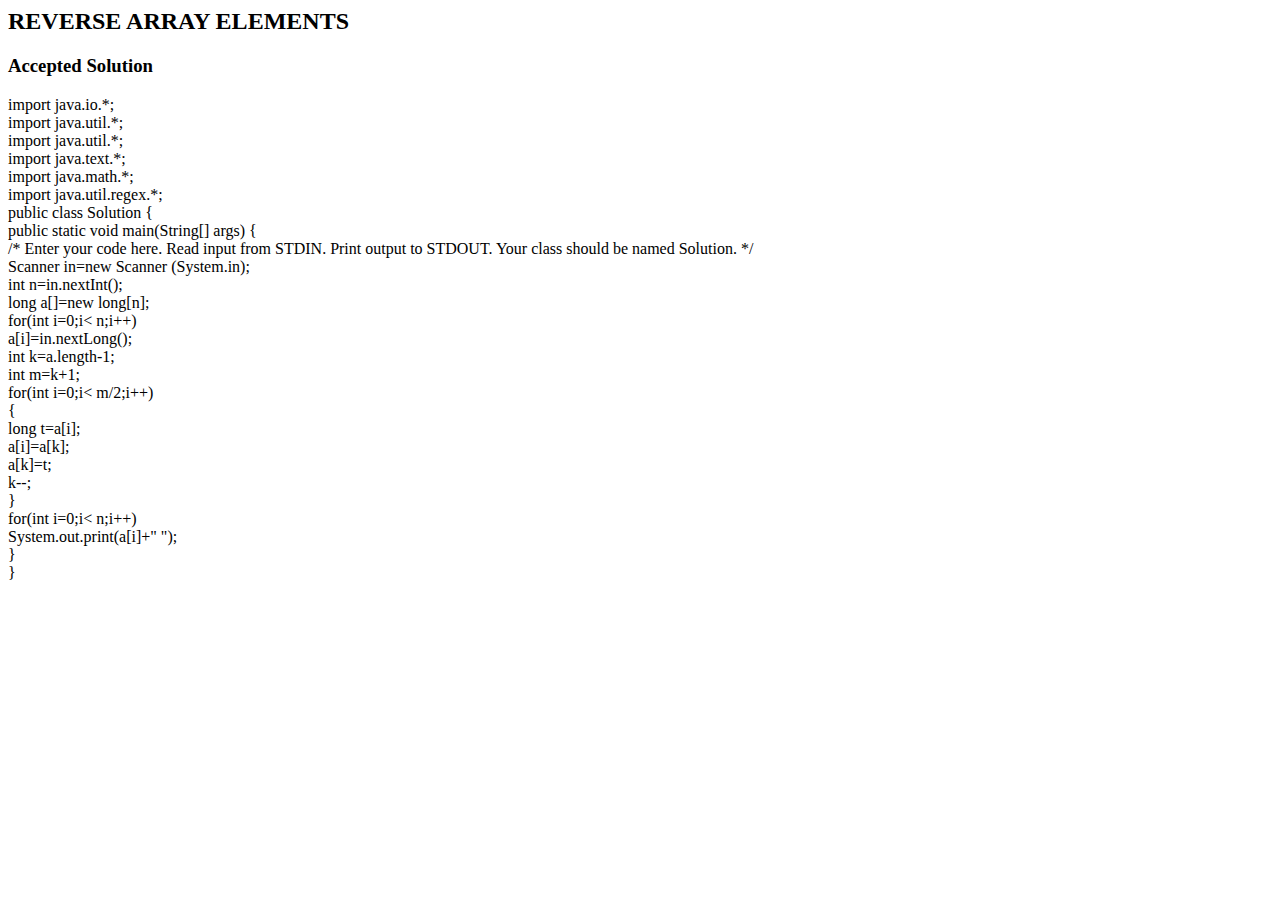
<file: REV.html>
<html>
<head>
<h2> REVERSE ARRAY ELEMENTS </h2>
<h3> Accepted Solution </h3>
<title> Reverse Array Elements </title>
</head>
<body>
<p>
import java.io.*; <br>
import java.util.*;  <br>
import java.util.*;  <br>
import java.text.*;  <br>
import java.math.*;   <br>
import java.util.regex.*; <br>

public class Solution {  <br>

    public static void main(String[] args) { <br>
        /* Enter your code here. Read input from STDIN. Print output to STDOUT. Your class should be named Solution. */ <br>
        Scanner in=new Scanner (System.in);  <br>
        int n=in.nextInt();  <br>
       long a[]=new long[n];   <br>
		for(int i=0;i< n;i++)   <br>
		a[i]=in.nextLong();     <br>
		 int k=a.length-1;    <br>
         int m=k+1;       <br>
		 for(int i=0;i< m/2;i++)  <br>
             { <br>
             long t=a[i]; <br>
             a[i]=a[k];  <br>
             a[k]=t; <br>
             k--;  <br>
             } <br>
        for(int i=0;i< n;i++) <br>
            System.out.print(a[i]+" ");  <br>

    }  <br>
} <br>
          

</p>
</body>
</html>
</file>
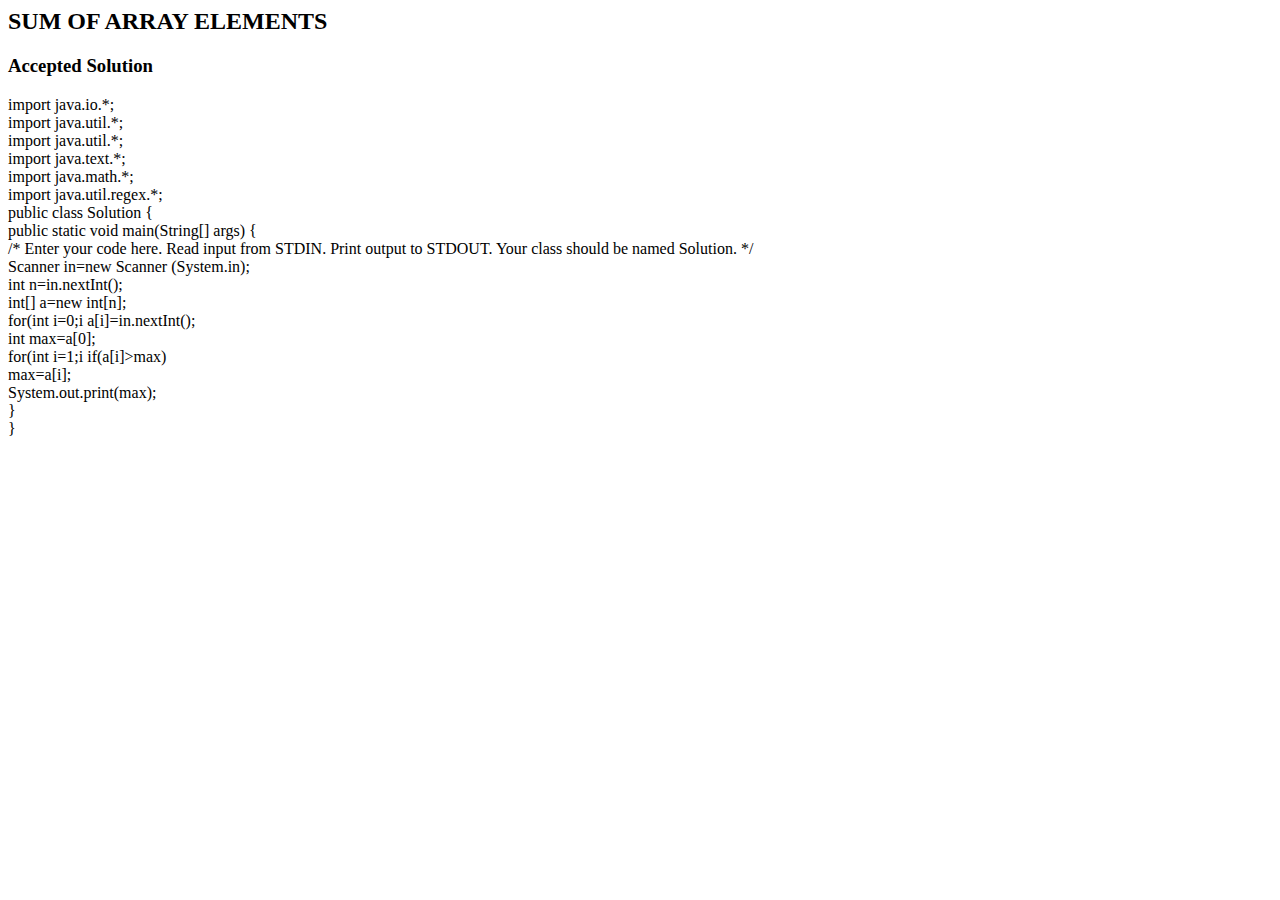
<file: SRE.html>
<html>
<head>
<h2> SUM OF ARRAY ELEMENTS </h2>
<h3> Accepted Solution </h3>
<title> Sum Of Array Elements </title>
</head>
<body>
<p>
import java.io.*; <br>
import java.util.*;  <br>
import java.util.*;  <br>
import java.text.*;  <br>
import java.math.*;   <br>
import java.util.regex.*; <br>

public class Solution {  <br>

    public static void main(String[] args) { <br>
        /* Enter your code here. Read input from STDIN. Print output to STDOUT. Your class should be named Solution. */ <br>
        Scanner in=new Scanner (System.in);  <br>
        int n=in.nextInt();  <br>
        int[] a=new int[n];  <br>
        for(int i=0;i<n;i++)   <br>
            a[i]=in.nextInt();   <br>
        int max=a[0];        <br>
        for(int i=1;i<n;i++)    <br>
            if(a[i]>max)      <br>
                max=a[i];      <br>
        System.out.print(max);  <br>
    } <br>
} <br>

</p>
</body>
</html>
</file>
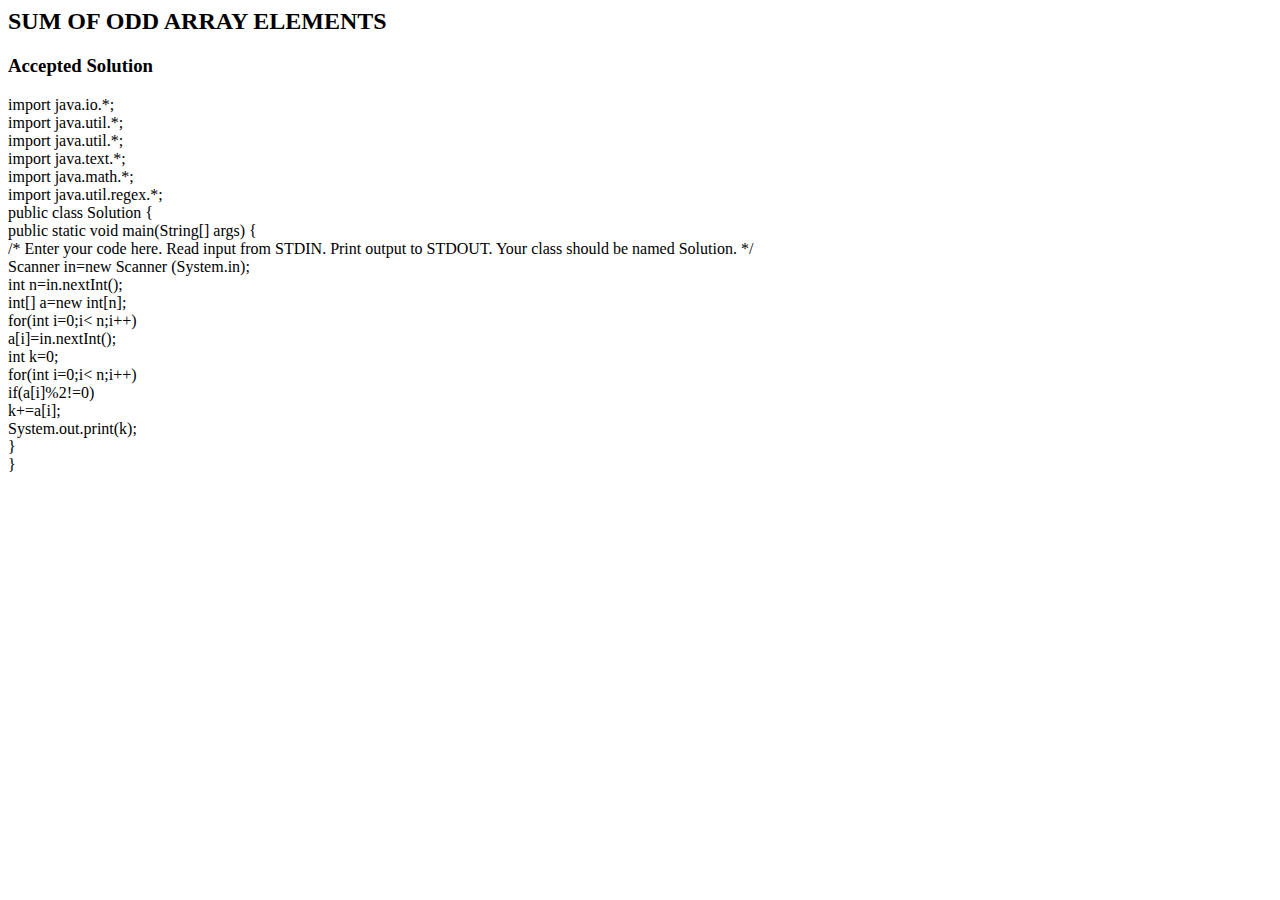
<file: SUM.HTML>
<html>
<head>
<h2> SUM OF ODD ARRAY ELEMENTS </h2>
<h3> Accepted Solution </h3>
<title> Sum of Odd  Array Elements </title>
</head>
<body>
<p>
import java.io.*; <br>
import java.util.*;  <br>
import java.util.*;  <br>
import java.text.*;  <br>
import java.math.*;   <br>
import java.util.regex.*; <br>

public class Solution {  <br>

    public static void main(String[] args) { <br>
        /* Enter your code here. Read input from STDIN. Print output to STDOUT. Your class should be named Solution. */ <br>
        Scanner in=new Scanner (System.in);  <br>
        int n=in.nextInt();  <br>
        int[] a=new int[n];  <br>
        for(int i=0;i< n;i++)   <br>
            a[i]=in.nextInt();   <br>
           int k=0;  <br>
        for(int i=0;i< n;i++)    <br>
            if(a[i]%2!=0)       <br>
                k+=a[i];     <br>
          System.out.print(k);
        <br>
    } <br>
} <br>

</p>
</body>
</html>
</file>
